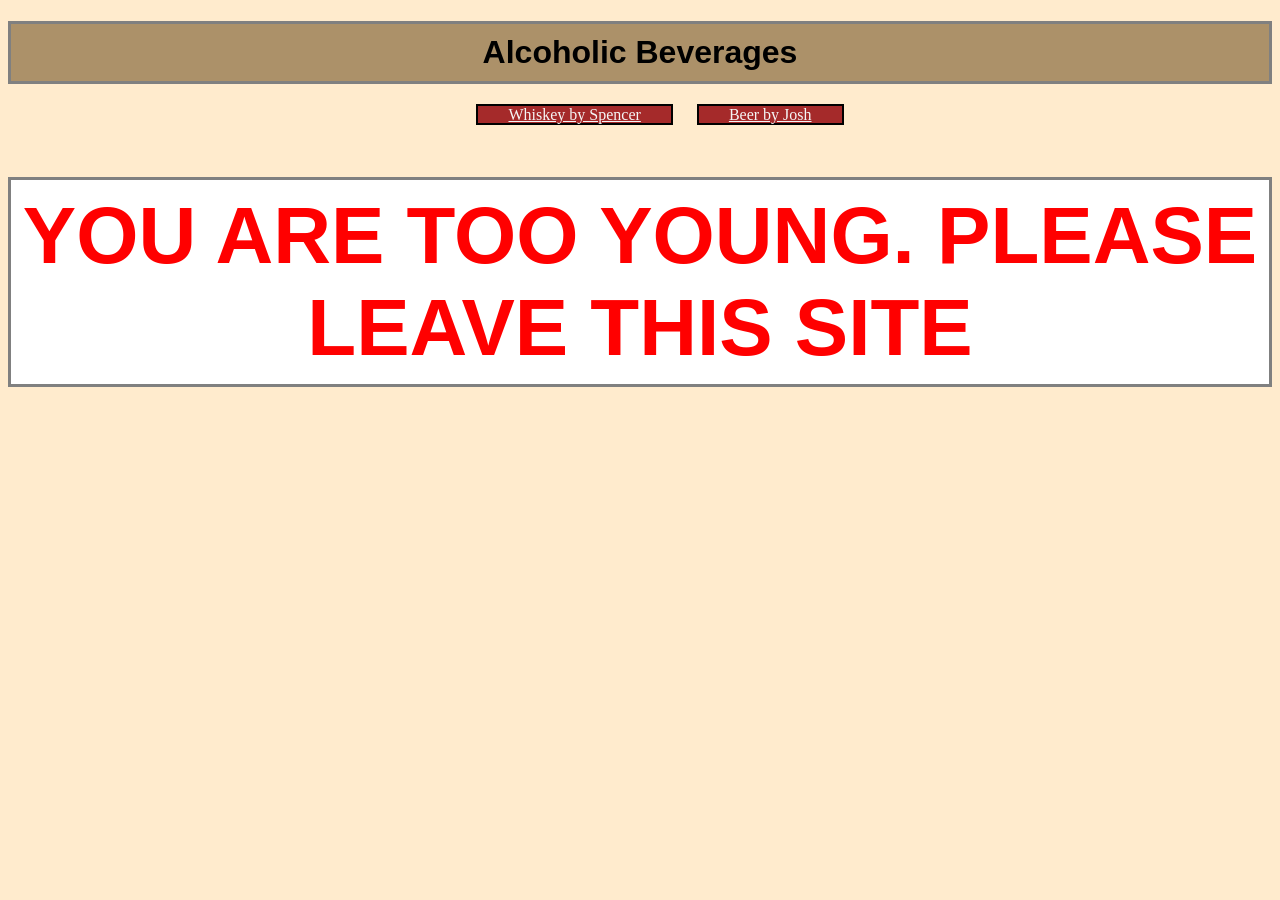
<file: index.html>
<!DOCTYPE html>
<html lang="en">
<head>
    <meta charset="UTF-8">
    <meta name="viewport" content="width=device-width, initial-scale=1.0">
    <title>Alcoholic Beverages</title>
    <link href = "style.css" type = "text/css" rel = "stylesheet">
</head>
<body>
    <header>
        <h1>
            Alcoholic Beverages
        </h1>
        <nav>
            <ul>
                <li><a href="https://samsontek.github.io/102d14-lab-04/">Whiskey by Spencer</a></li>
                <li><a href="https://jswill88.github.io/alcoholic-beverages/">Beer by Josh</a></li>
            </ul>
        </nav>
    </header>
    <main>
        <script src="app.js"></script>
        <section>
            <h2>
                IPA
            </h2>
            <p>
            IPA stands for India Pale Ale. It was invented
            in Britain. They are bitter and hoppy. There are 
            a variety of different types such as New England and
            West Coast. Some famous brands are Lagunitas, Dogfish Head,
            and Sierra Nevada. They go well with sausage or
            French Fries.
            </p>
        </section>
        <section>
            <h2>
                Lager
            </h2>
            <p>
            The Lager was invented in early 19th century Bavaria.
            They are based on Pilsner stlye beers. They are only about
            3-5% alcohol by volume. Some famous lager brands are Corona,
            Budweiser, and Stella Artois. They go well with chicken and
            light pasta. 
            </p>
        </section>
        <img src="https://cdn2.justwineapp.com/assets/article/2017/05/giant-beers-free-image-oktoberfest-stock.jpg">
    </main> 
    <footer>Made by Josh Williams. Find more of his work on <a href = "https://github.com/jswill88">GitHub</a></footer>
</body> 
</html>
</file>
<file: style.css>
* {
    background-color: blanchedalmond;
}

h1 {
    text-align: center;
    font-family: helvetica;
    background-color:rgb(172, 145, 105);
    padding: 10px;
    border: solid gray 3px;
}
#young {
    text-align: center;
    font-family: helvetica;
    color: red;
    font-size: 80px;
    background-color: white;
    padding: 10px;
}
h3 {
    text-align: center;
    font-family: helvetica;
    margin-top: 20px;
}

nav > ul {
    list-style-type: none;
    text-align: center;
}
nav > ul > li {
    display: inline;
    padding:  0px 30px 0px 30px;
    margin: 0px 10px 0px 10px;
    border: solid black 2px;
    background-color: brown;

}
nav > ul > li > a {
    background-color: brown;
    color: whitesmoke;
}

section {
    margin-bottom: 40px;
    padding: 0px 10px 0px 10px;
    border: solid gray 3px;
}

footer {
    color: gray;
    font-style: italic;
    margin-top: 20px;
    border-top: solid gray 2px;
}
</file>
